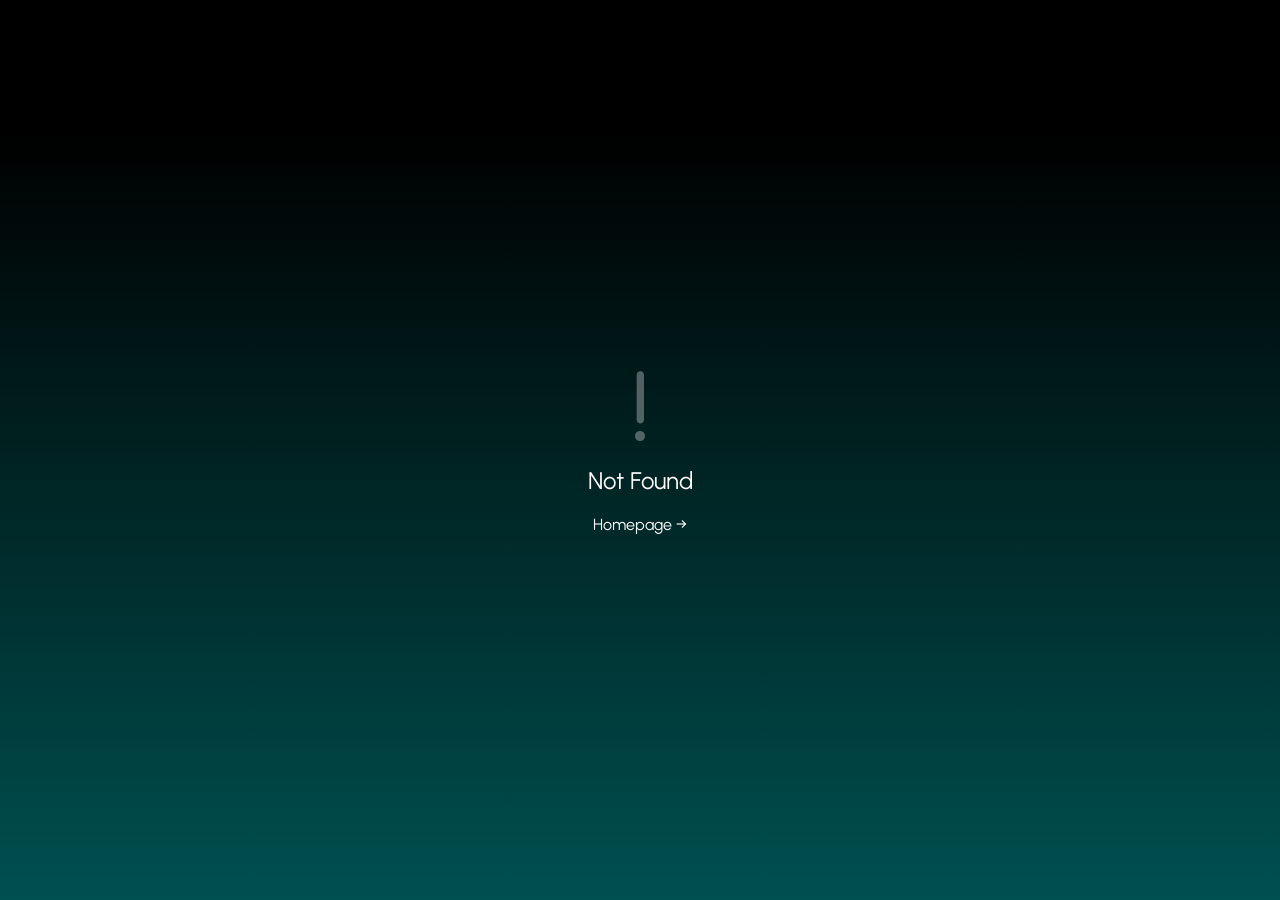
<file: index.html>
<!doctype html>
<html lang="en">

<head>
	<meta charset="utf-8" />
	<link rel="apple-touch-icon" sizes="180x180" href="./apple-touch-icon.png">
	<link rel="icon" type="image/png" sizes="32x32" href="./favicon-32x32.png">
	<link rel="icon" type="image/png" sizes="16x16" href="./favicon-16x16.png">
	<link rel="manifest" href="./site.webmanifest">
	<meta name="viewport" content="width=device-width, initial-scale=1" />
	<link rel="preconnect" href="https://fonts.googleapis.com">
	<link rel="preconnect" href="https://fonts.gstatic.com" crossorigin>
	<link href="https://fonts.googleapis.com/css2?family=Urbanist:ital,wght@0,100..900;1,100..900&display=swap"
		rel="stylesheet">
	<link
		href="https://fonts.googleapis.com/css2?family=Sometype+Mono:ital,wght@0,400..700;1,400..700&family=Urbanist:ital,wght@0,800;1,800&display=swap"
		rel="stylesheet">
	<link rel="stylesheet" href="https://cdnjs.cloudflare.com/ajax/libs/font-awesome/6.5.1/css/all.min.css">
	
		<link rel="modulepreload" href="./_app/immutable/entry/start.BaoDlTlL.js">
		<link rel="modulepreload" href="./_app/immutable/chunks/entry.D8hyKs82.js">
		<link rel="modulepreload" href="./_app/immutable/chunks/scheduler.BLOfYd14.js">
		<link rel="modulepreload" href="./_app/immutable/entry/app.BhVMt7EU.js">
		<link rel="modulepreload" href="./_app/immutable/chunks/preload-helper.D6kgxu3v.js">
		<link rel="modulepreload" href="./_app/immutable/chunks/index.BDPvyKMF.js">
</head>

<body data-sveltekit-preload-data="hover">
	<div style="display: contents">
			<script>
				{
					__sveltekit_85zuaf = {
						base: new URL(".", location).pathname.slice(0, -1)
					};

					const element = document.currentScript.parentElement;

					Promise.all([
						import("./_app/immutable/entry/start.BaoDlTlL.js"),
						import("./_app/immutable/entry/app.BhVMt7EU.js")
					]).then(([kit, app]) => {
						kit.start(app, element);
					});
				}
			</script>
		</div>
</body>

</html>
</file>
